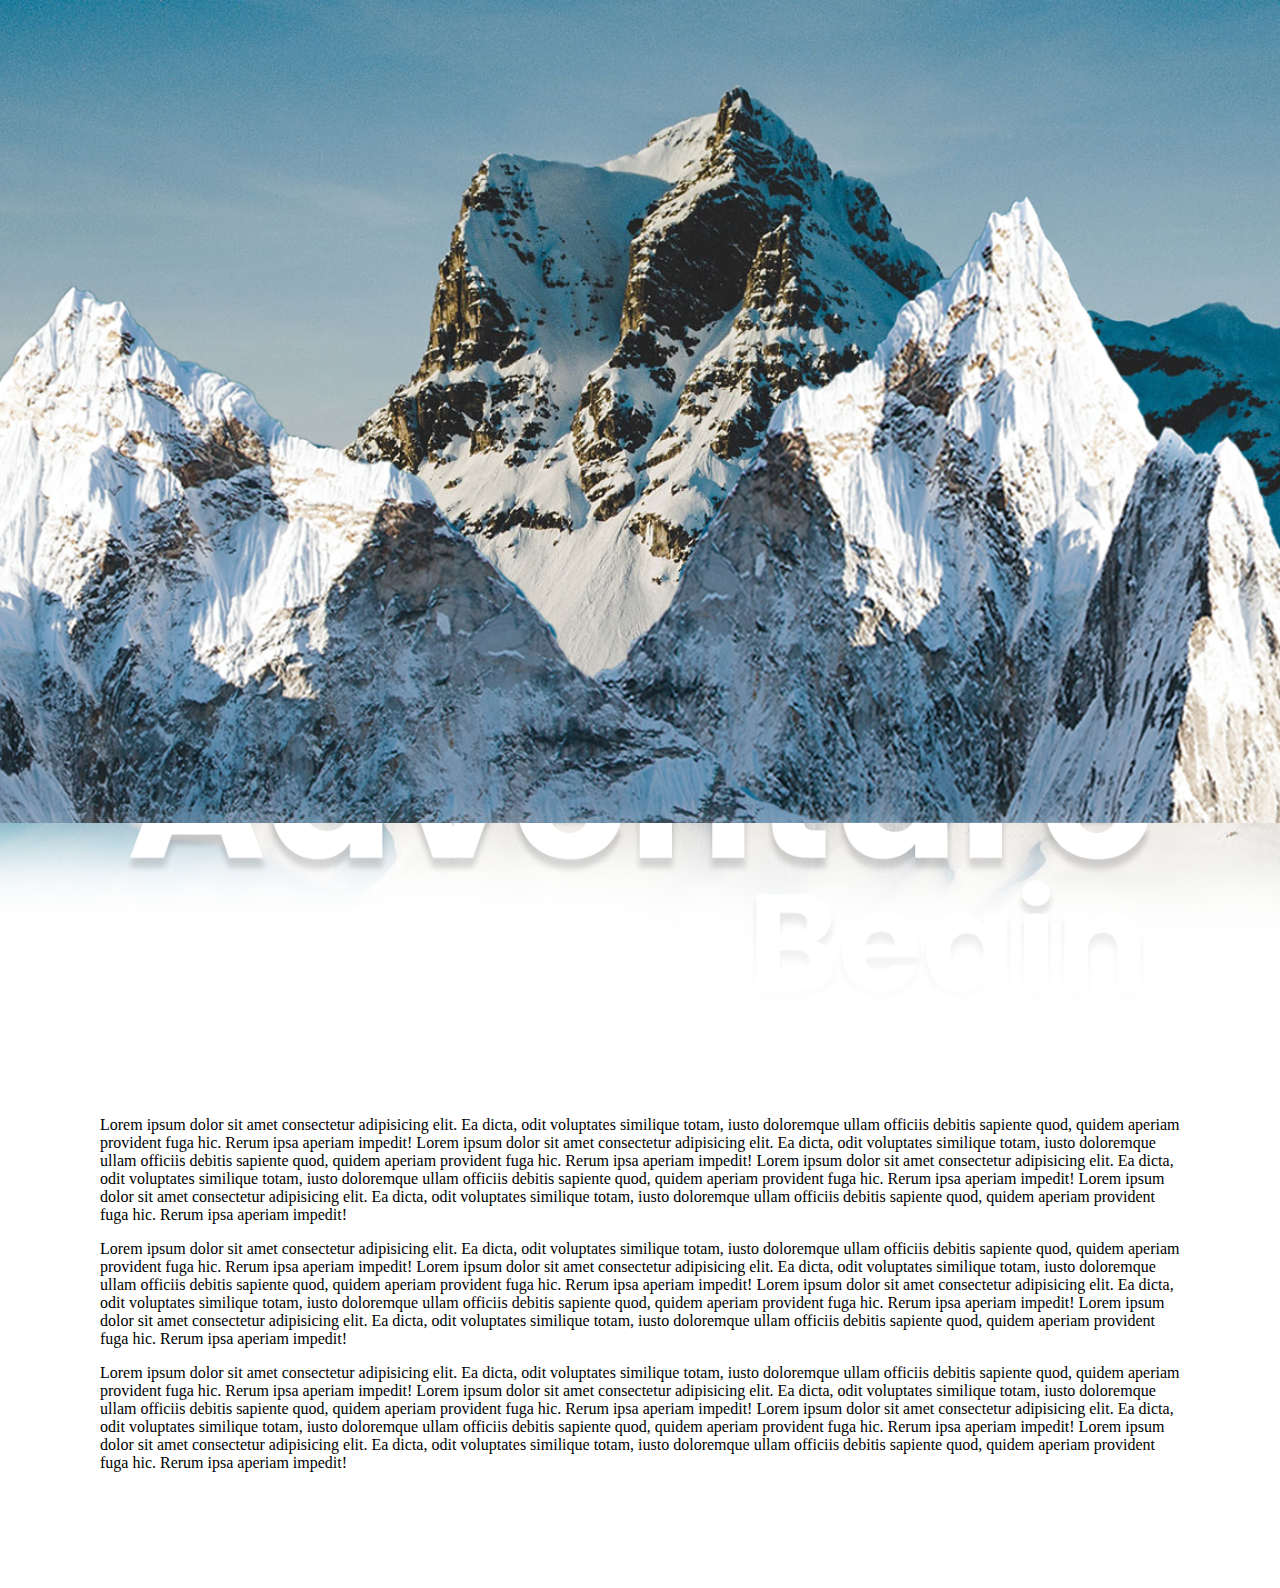
<file: testparallax/index.html>
<!DOCTYPE html>
<html lang="en">
<head>
    <meta charset="UTF-8">
    <meta http-equiv="X-UA-Compatible" content="IE=edge">
    <meta name="viewport" content="width=device-width, initial-scale=1.0">
    <title>test</title>
    <link rel="stylesheet" type="text/css" href="style.css">
</head>
<body>

    <div class="zoom">
        <img src="images/mountain1.png" alt="mountain" id="layer1">
        <img src="images/mountain2.png" alt="mountain" id="layer2">
        <img src="images/text.png" alt="text" id="text">
    </div>

    <div class="content">
        <p>Lorem ipsum dolor sit amet consectetur adipisicing elit. Ea dicta, odit voluptates similique totam, 
            iusto doloremque ullam officiis debitis sapiente quod, quidem aperiam provident fuga hic. Rerum ipsa aperiam impedit!
            Lorem ipsum dolor sit amet consectetur adipisicing elit. Ea dicta, odit voluptates similique totam, 
            iusto doloremque ullam officiis debitis sapiente quod, quidem aperiam provident fuga hic. Rerum ipsa aperiam impedit!
            Lorem ipsum dolor sit amet consectetur adipisicing elit. Ea dicta, odit voluptates similique totam, 
            iusto doloremque ullam officiis debitis sapiente quod, quidem aperiam provident fuga hic. Rerum ipsa aperiam impedit!
            Lorem ipsum dolor sit amet consectetur adipisicing elit. Ea dicta, odit voluptates similique totam, 
            iusto doloremque ullam officiis debitis sapiente quod, quidem aperiam provident fuga hic. Rerum ipsa aperiam impedit!
        </p>
        <p>Lorem ipsum dolor sit amet consectetur adipisicing elit. Ea dicta, odit voluptates similique totam, 
            iusto doloremque ullam officiis debitis sapiente quod, quidem aperiam provident fuga hic. Rerum ipsa aperiam impedit!
            Lorem ipsum dolor sit amet consectetur adipisicing elit. Ea dicta, odit voluptates similique totam, 
            iusto doloremque ullam officiis debitis sapiente quod, quidem aperiam provident fuga hic. Rerum ipsa aperiam impedit!
            Lorem ipsum dolor sit amet consectetur adipisicing elit. Ea dicta, odit voluptates similique totam, 
            iusto doloremque ullam officiis debitis sapiente quod, quidem aperiam provident fuga hic. Rerum ipsa aperiam impedit!
            Lorem ipsum dolor sit amet consectetur adipisicing elit. Ea dicta, odit voluptates similique totam, 
            iusto doloremque ullam officiis debitis sapiente quod, quidem aperiam provident fuga hic. Rerum ipsa aperiam impedit!
        </p>
        <p>Lorem ipsum dolor sit amet consectetur adipisicing elit. Ea dicta, odit voluptates similique totam, 
            iusto doloremque ullam officiis debitis sapiente quod, quidem aperiam provident fuga hic. Rerum ipsa aperiam impedit!
            Lorem ipsum dolor sit amet consectetur adipisicing elit. Ea dicta, odit voluptates similique totam, 
            iusto doloremque ullam officiis debitis sapiente quod, quidem aperiam provident fuga hic. Rerum ipsa aperiam impedit!
            Lorem ipsum dolor sit amet consectetur adipisicing elit. Ea dicta, odit voluptates similique totam, 
            iusto doloremque ullam officiis debitis sapiente quod, quidem aperiam provident fuga hic. Rerum ipsa aperiam impedit!
            Lorem ipsum dolor sit amet consectetur adipisicing elit. Ea dicta, odit voluptates similique totam, 
            iusto doloremque ullam officiis debitis sapiente quod, quidem aperiam provident fuga hic. Rerum ipsa aperiam impedit!
        </p>
    </div>
    

    <script>
        var layer1 = document.getElementById('layer1')
        scroll = window.pageYOffset;
        document.addEventListener('scroll', 
        function(e) {
            var offset = window.pageYOffset;
            scroll = offset;
            layer1.style.width = (100 + scroll/5) + '%';
        });

        var layer2 = document.getElementById('layer2')
        scroll = window.pageYOffset;
        document.addEventListener('scroll', 
        function(e) {
            var offset = window.pageYOffset;
            scroll = offset;
            layer2.style.width = (100 + scroll/5) + '%';
            layer2.style.left = scroll/50 + '%';
        });
    </script>
</body>
</html>
</file>
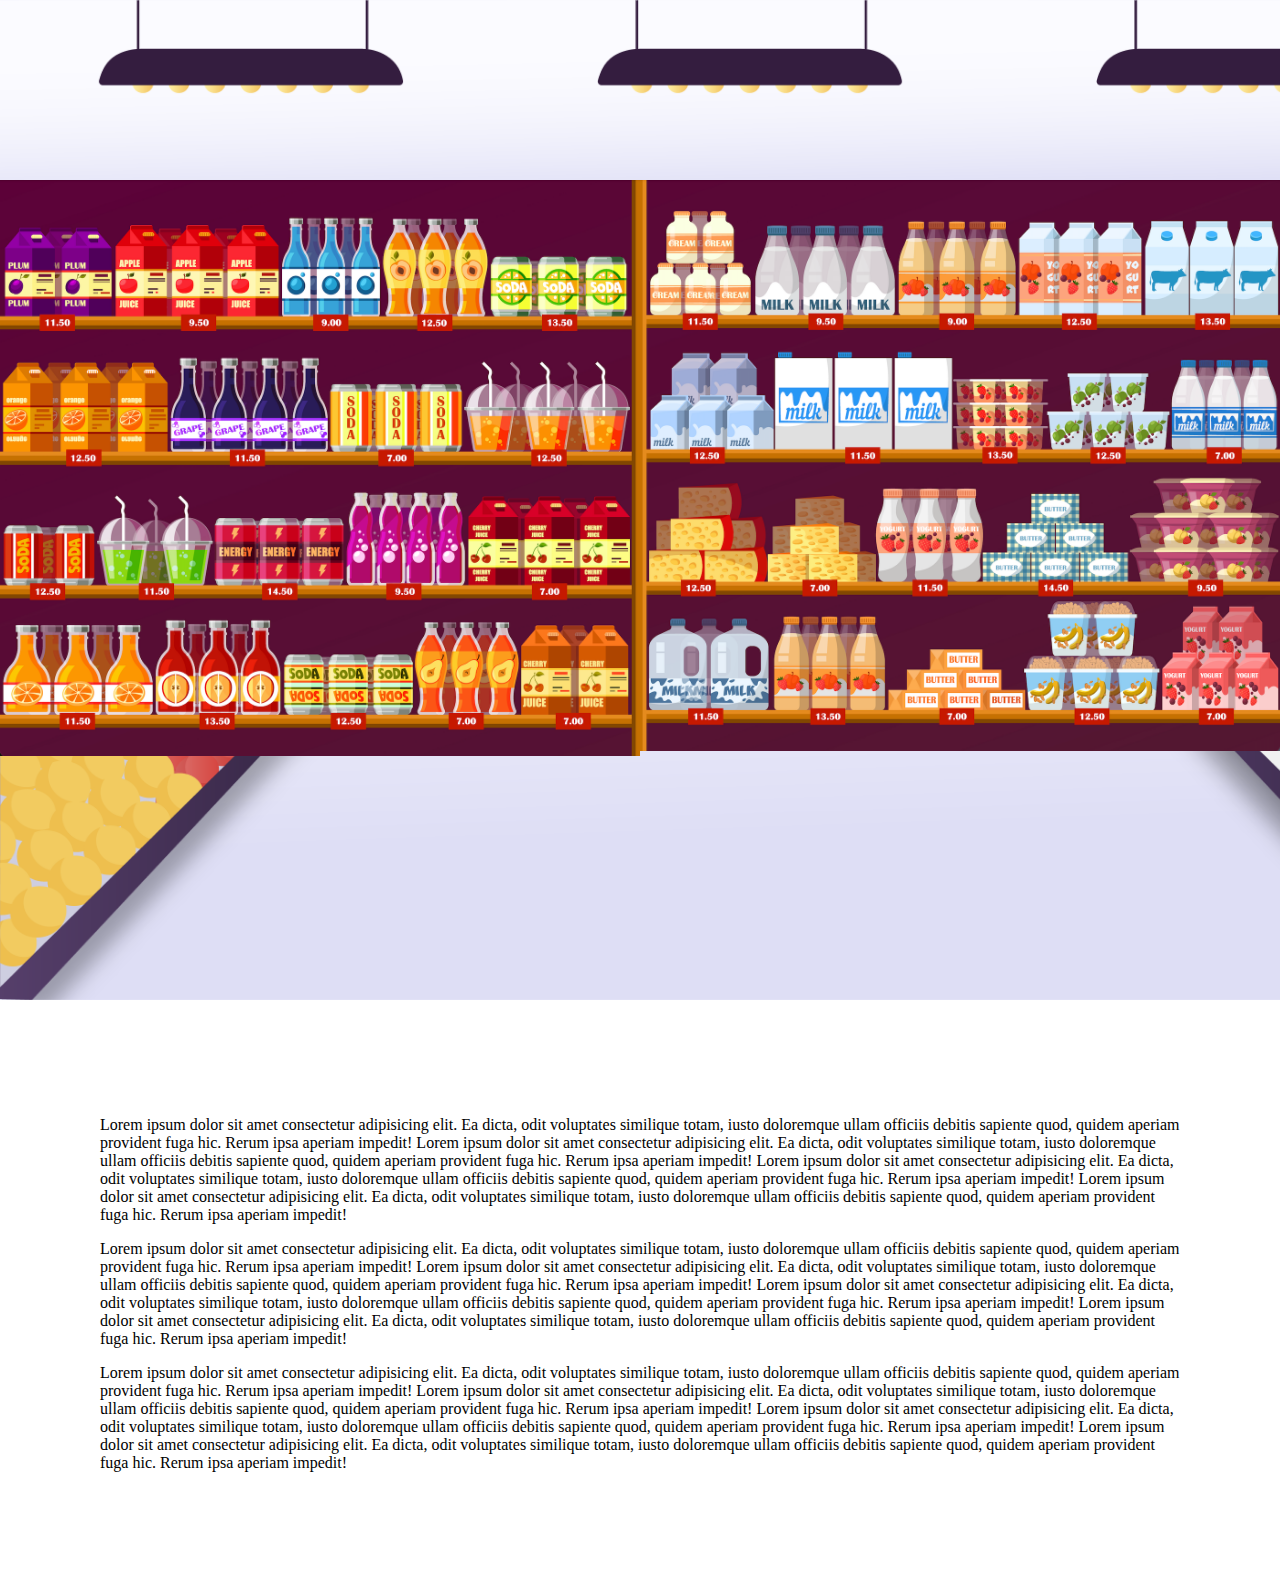
<file: testparallax/supermarket.html>
<!DOCTYPE html>
<html lang="en">
<head>
    <meta charset="UTF-8">
    <meta http-equiv="X-UA-Compatible" content="IE=edge">
    <meta name="viewport" content="width=device-width, initial-scale=1.0">
    <title>test</title>
    <link rel="stylesheet" type="text/css" href="supermarket.css">
</head>
<body>

    <div class="zoom">
       <img src="images/rightshelf.png" alt="supermarketshelf" id="layer2" style="width: 50%; margin-top: 180px; margin-left: 50%;" >
       <img src="images/leftshelf.png" alt="supermarketshelf" id="layer1" style="width: 50%; margin-top: 180px; margin-right: 50%;" >
    </div>

    <div class="content">
        <p>Lorem ipsum dolor sit amet consectetur adipisicing elit. Ea dicta, odit voluptates similique totam, 
            iusto doloremque ullam officiis debitis sapiente quod, quidem aperiam provident fuga hic. Rerum ipsa aperiam impedit!
            Lorem ipsum dolor sit amet consectetur adipisicing elit. Ea dicta, odit voluptates similique totam, 
            iusto doloremque ullam officiis debitis sapiente quod, quidem aperiam provident fuga hic. Rerum ipsa aperiam impedit!
            Lorem ipsum dolor sit amet consectetur adipisicing elit. Ea dicta, odit voluptates similique totam, 
            iusto doloremque ullam officiis debitis sapiente quod, quidem aperiam provident fuga hic. Rerum ipsa aperiam impedit!
            Lorem ipsum dolor sit amet consectetur adipisicing elit. Ea dicta, odit voluptates similique totam, 
            iusto doloremque ullam officiis debitis sapiente quod, quidem aperiam provident fuga hic. Rerum ipsa aperiam impedit!
        </p>
        <p>Lorem ipsum dolor sit amet consectetur adipisicing elit. Ea dicta, odit voluptates similique totam, 
            iusto doloremque ullam officiis debitis sapiente quod, quidem aperiam provident fuga hic. Rerum ipsa aperiam impedit!
            Lorem ipsum dolor sit amet consectetur adipisicing elit. Ea dicta, odit voluptates similique totam, 
            iusto doloremque ullam officiis debitis sapiente quod, quidem aperiam provident fuga hic. Rerum ipsa aperiam impedit!
            Lorem ipsum dolor sit amet consectetur adipisicing elit. Ea dicta, odit voluptates similique totam, 
            iusto doloremque ullam officiis debitis sapiente quod, quidem aperiam provident fuga hic. Rerum ipsa aperiam impedit!
            Lorem ipsum dolor sit amet consectetur adipisicing elit. Ea dicta, odit voluptates similique totam, 
            iusto doloremque ullam officiis debitis sapiente quod, quidem aperiam provident fuga hic. Rerum ipsa aperiam impedit!
        </p>
        <p>Lorem ipsum dolor sit amet consectetur adipisicing elit. Ea dicta, odit voluptates similique totam, 
            iusto doloremque ullam officiis debitis sapiente quod, quidem aperiam provident fuga hic. Rerum ipsa aperiam impedit!
            Lorem ipsum dolor sit amet consectetur adipisicing elit. Ea dicta, odit voluptates similique totam, 
            iusto doloremque ullam officiis debitis sapiente quod, quidem aperiam provident fuga hic. Rerum ipsa aperiam impedit!
            Lorem ipsum dolor sit amet consectetur adipisicing elit. Ea dicta, odit voluptates similique totam, 
            iusto doloremque ullam officiis debitis sapiente quod, quidem aperiam provident fuga hic. Rerum ipsa aperiam impedit!
            Lorem ipsum dolor sit amet consectetur adipisicing elit. Ea dicta, odit voluptates similique totam, 
            iusto doloremque ullam officiis debitis sapiente quod, quidem aperiam provident fuga hic. Rerum ipsa aperiam impedit!
        </p>
    </div>
    

    <script>
        var layer2 = document.getElementById('layer2')
        
        document.addEventListener('scroll', 
        function(e) {
            var offset = window.pageYOffset;
            scroll = offset;
            layer2.style.width = (50 + scroll/10) + '%';
            layer2.style.marginLeft = 50 + '%';
            layer2.style.left = scroll/5 + '%';
        });

        document.addEventListener('scroll', 
        function(e) {
            var offset = window.pageYOffset;
            scroll = offset;
            layer1.style.width = (50 + scroll/10) + '%';
            layer1.style.marginright = 50 + '%';
            layer1.style.right = scroll/5 + '%';
        });
    </script>
</body>
</html>
</file>
<file: testparallax/style.css>
body{
    margin: 0;
    padding: 0;
}

.zoom{
    width: 100%;
    height: 1000px;
    position: relative;
    overflow: hidden;
    background-image: url(images/bg.jpg);
    background-size: cover;
}

.zoom:before{
    content: '';
    position: absolute;
    bottom: 0;
    width: 100%;
    height: 200px;
    z-index: 1000;
    background: linear-gradient(transparent, #fff);
}

.zoom #layer1{
    position: absolute;
    left: 40%;
    width: 100%;
    transform: translateX(-50%);
    z-index: 10;
}


.zoom #layer2{
    position: absolute;
    right: 0;
    width: 100%;
    z-index: 9;
}

.zoom #text{
    position: absolute;
    width: 100%;
    right: 0;
    transform: translateY(50%);
}

.content{
    padding: 100px;
    box-sizing: border-box;
}
</file>
<file: testparallax/supermarket.css>
body{
    margin: 0;
    padding: 0;
}

.zoom{
    width: 100%;
    height: 1000px;
    position: relative;
    overflow: hidden;
    background-image: url(images/supermarketbackground.png);
    background-size: cover;
}


.zoom #layer2{
    position: absolute;
    z-index: 9;
}

.zoom #layer1{
    position: absolute;
    z-index: 10;
}

.content{
    padding: 100px;
    box-sizing: border-box;
}
</file>
